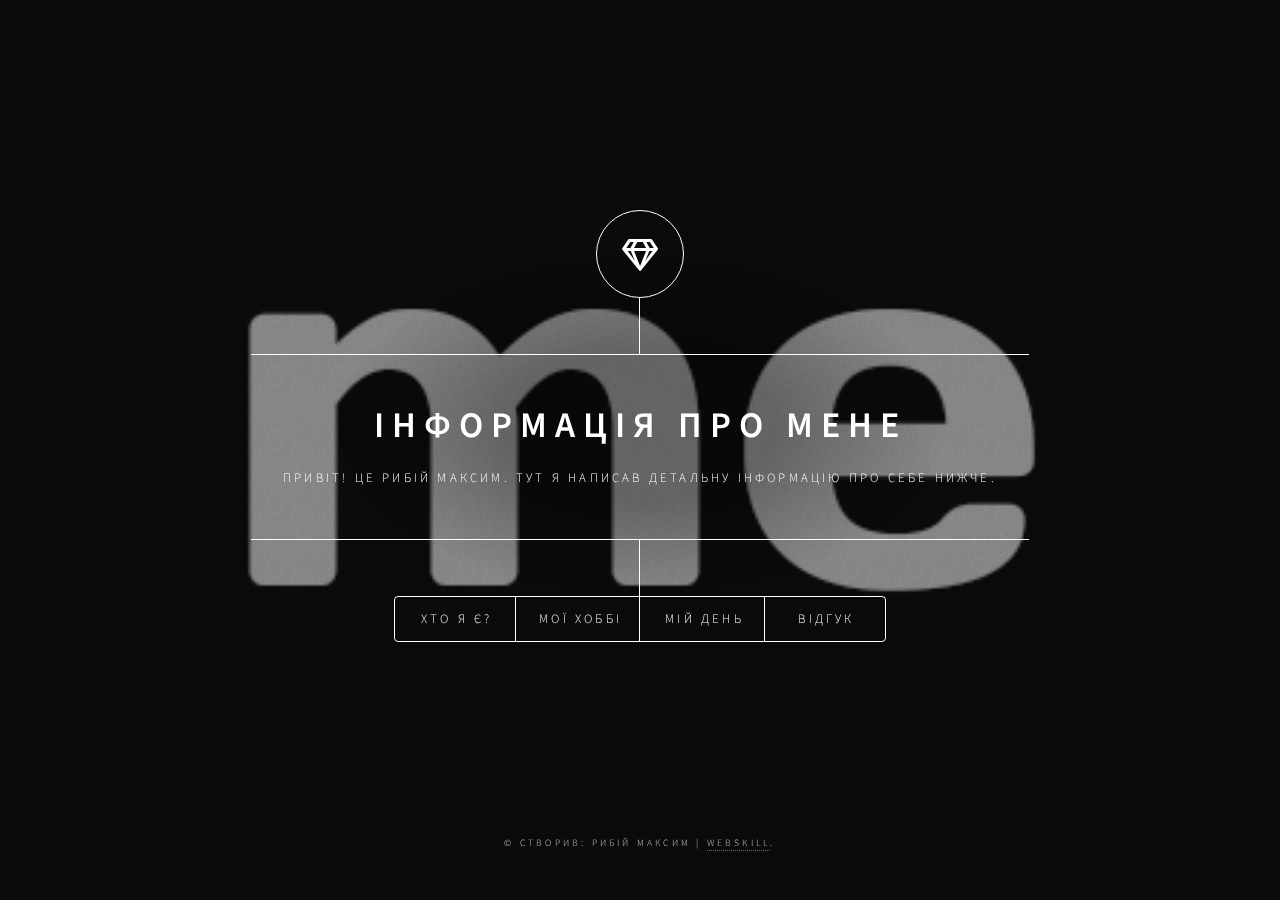
<file: index.html>
<!DOCTYPE HTML>
<!--
	Dimension by HTML5 UP
	html5up.net | @ajlkn
	Free for personal and commercial use under the CCA 3.0 license (html5up.net/license)
-->
<html>
	<head>
		<title>Who am I?</title>
		<meta charset="utf-8" />
		<meta name="viewport" content="width=device-width, initial-scale=1, user-scalable=no" />
		<link rel="stylesheet" href="assets/css/main.css" />
		<noscript><link rel="stylesheet" href="assets/css/noscript.css" /></noscript>
	</head>
	<body class="is-preload">

		<!-- Wrapper -->
			<div id="wrapper">

				<!-- Header -->
					<header id="header">
						<div class="logo">
							<span class="icon fa-gem"></span>
						</div>
						<div class="content">
							<div class="inner">
								<h1>Інформація про мене</h1>
								<p>Привіт! Це Рибій Максим. Тут я написав детальну інформацію про себе нижче.</p>
							</div>
						</div>
						<nav>
							<ul>
								<li><a href="#intro">Хто я є?</a></li>
								<li><a href="#work">Мої хоббі</a></li>
								<li><a href="#about">Мій день</a></li>
								<li><a href="#contact">Відгук</a></li>
								<!--<li><a href="#elements">Elements</a></li>-->
							</ul>
						</nav>
					</header>

				<!-- Main -->
					<div id="main">

						<!-- Intro -->
							<article id="intro">
								<h2 class="major">Хто я є?</h2>
								<span class="image main"><img src="family.jpg" alt="" /></span>
								<p>Привіт, я Максим. Моє прізвище Рибій. хоча більшість моїх друзів та знайомих називають мене Риба. Мені 13 років.</p>
								<p>Мою маму звати Оксана. Їй 35 років. У неї світле волосся та каро-зелені очі. Вона працює менеджером. Моя мама любить готувати. Мого тата звати Андрій. Йому 40 років. У нього темне волосся та голубі очі. Він працює будівельником. Мій тато любить грати в мобільні ігри та рибалити. Також у мене є сестра. Її звати Яна. Їй 9 років. У неї темне волосся та голубі очі, як у мого тата. Моя сестра любить малювати. Ще у мене є кішка. Її звати Асті. Їй 7 місяців. Вона любить бавитися і без кінця їсти.</p>
							</article>

						<!-- Work -->
							<article id="work">
								<h2 class="major">Мої хоббі</h2>
								<span class="image main"><img src="hobby.jpg" alt="" /></span>
								<p>Я переважно люблю грати в футбол. Також грати в комп'ютерні ігри. Ще я люблю рибалити, як мій тато.</p>
								<p>Я граю в футбол зі своїми друзями. Їх звати Дмитро, Олексій, Денис, Маркіян, Остап  і Ілля. В комп'ютерні ігри я теж граю з друзями. Я дуже люблю рибалити. Дуже люблю їздити з татом на великі озера ловити рибу з ночівлею. Але я ще ходжу на невеличкий ставок рибалити, який називається Піщани. Влітку я люблю купатись в цьому ставку зі своїми друзями.</p>
							</article>

						<!-- About -->
							<article id="about">
								<h2 class="major">Мій день</h2>
								<span class="image main"><img src="grafic.jpg" alt="" /></span>
								<p>Мій день починається з того, що я встаю в 7:30 в школу. Я встаю, чищу зуби, снідаю і одягаюсь. в 8:00 я вихожу з хати і йду в школу. О 8:30 в моїй школі розпочинаються уроки. Кожного дня в мене по 7 уроків. З 8:30 до 15:00 я вчуся. В 15:10 я проихожу зі школи, обідаю і сідаю робити уроки. О 17:30 якщо я зробив уроки, я можу піти погулятиабо піти на футбольне поле грати в футбол. О 21:30 я повертаюся додому. З 21:30 по 23:00 я граю в комп'ютерні ігри. З 23:00 по 23:30 я граюсь в телефоні. і в"3:30 я лягаю спати.</p>
							</article>

						<!-- Contact -->
							<article id="contact">
								<h2 class="major">Напиши тут свій відгук</h2>
									<div class="fields">
										<div class="field half">
											<label for="name"></label>
											<input type="text" name="name" id="name" />
										</div>
										<div class="field half">
											<label for="email"></label>
											<p align="left">Постав оцінку моєму проекту!</p>
											<ul class="actions">
										<li><button class="button1"><img src="like.jpg" class="like"></button></li>
										<li><button class="button2"><img src="dislike.png" class="dislike"></button></li>
										</div>
										<div class="field">
											<label for="message"></label>
										</div>
									</div>
									<form method="post" action="#">
									<ul class="actions">
										<li><a href="rate.html" class="down" target="_blank"><input type="button" value="Надіслати" class="primary" /></a></li>
									</ul>
								</form>
								<ul class="icons">
									<li><a href="https://twitter.com/fomaxhsf" class="icon brands fa-twitter" target="_blank"><span class="label">Twitter</span></a></li>
									<li><a href="https://www.facebook.com/profile.php?id=100046091622826" class="icon brands fa-facebook-f" target="_blank"><span class="label">Facebook</span></a></li>
									<li><a href="https://www.instagram.com/maximka1210/" class="icon brands fa-instagram" target="_blank"><span class="label">Instagram</span></a></li>
									<li><a href="https://github.com/Maksim09112010" class="icon brands fa-github" target="_blank"><span class="label">GitHub</span></a></li>
								</ul>
							</article>

						<!-- Elements -->
							<article id="elements">
								<h2 class="major">Elements</h2>

								<section>
									<h3 class="major">Text</h3>
									<p>This is <b>bold</b> and this is <strong>strong</strong>. This is <i>italic</i> and this is <em>emphasized</em>.
									This is <sup>superscript</sup> text and this is <sub>subscript</sub> text.
									This is <u>underlined</u> and this is code: <code>for (;;) { ... }</code>. Finally, <a href="#">this is a link</a>.</p>
									<hr />
									<h2>Heading Level 2</h2>
									<h3>Heading Level 3</h3>
									<h4>Heading Level 4</h4>
									<h5>Heading Level 5</h5>
									<h6>Heading Level 6</h6>
									<hr />
									<h4>Blockquote</h4>
									<blockquote>Fringilla nisl. Donec accumsan interdum nisi, quis tincidunt felis sagittis eget tempus euismod. Vestibulum ante ipsum primis in faucibus vestibulum. Blandit adipiscing eu felis iaculis volutpat ac adipiscing accumsan faucibus. Vestibulum ante ipsum primis in faucibus lorem ipsum dolor sit amet nullam adipiscing eu felis.</blockquote>
									<h4>Preformatted</h4>
									<pre><code>i = 0;

while (!deck.isInOrder()) {
    print 'Iteration ' + i;
    deck.shuffle();
    i++;
}

print 'It took ' + i + ' iterations to sort the deck.';</code></pre>
								</section>

								<section>
									<h3 class="major">Lists</h3>

									<h4>Unordered</h4>
									<ul>
										<li>Dolor pulvinar etiam.</li>
										<li>Sagittis adipiscing.</li>
										<li>Felis enim feugiat.</li>
									</ul>

									<h4>Alternate</h4>
									<ul class="alt">
										<li>Dolor pulvinar etiam.</li>
										<li>Sagittis adipiscing.</li>
										<li>Felis enim feugiat.</li>
									</ul>

									<h4>Ordered</h4>
									<ol>
										<li>Dolor pulvinar etiam.</li>
										<li>Etiam vel felis viverra.</li>
										<li>Felis enim feugiat.</li>
										<li>Dolor pulvinar etiam.</li>
										<li>Etiam vel felis lorem.</li>
										<li>Felis enim et feugiat.</li>
									</ol>
									<h4>Icons</h4>
									<ul class="icons">
										<li><a href="#" class="icon brands fa-twitter"><span class="label">Twitter</span></a></li>
										<li><a href="#" class="icon brands fa-facebook-f"><span class="label">Facebook</span></a></li>
										<li><a href="#" class="icon brands fa-instagram"><span class="label">Instagram</span></a></li>
										<li><a href="#" class="icon brands fa-github"><span class="label">Github</span></a></li>
									</ul>

									<h4>Actions</h4>
									<ul class="actions">
										<li><a href="#" class="button primary">Default</a></li>
										<li><a href="#" class="button">Default</a></li>
									</ul>
									<ul class="actions stacked">
										<li><a href="#" class="button primary">Default</a></li>
										<li><a href="#" class="button">Default</a></li>
									</ul>
								</section>

								<section>
									<h3 class="major">Table</h3>
									<h4>Default</h4>
									<div class="table-wrapper">
										<table>
											<thead>
												<tr>
													<th>Name</th>
													<th>Description</th>
													<th>Price</th>
												</tr>
											</thead>
											<tbody>
												<tr>
													<td>Item One</td>
													<td>Ante turpis integer aliquet porttitor.</td>
													<td>29.99</td>
												</tr>
												<tr>
													<td>Item Two</td>
													<td>Vis ac commodo adipiscing arcu aliquet.</td>
													<td>19.99</td>
												</tr>
												<tr>
													<td>Item Three</td>
													<td> Morbi faucibus arcu accumsan lorem.</td>
													<td>29.99</td>
												</tr>
												<tr>
													<td>Item Four</td>
													<td>Vitae integer tempus condimentum.</td>
													<td>19.99</td>
												</tr>
												<tr>
													<td>Item Five</td>
													<td>Ante turpis integer aliquet porttitor.</td>
													<td>29.99</td>
												</tr>
											</tbody>
											<tfoot>
												<tr>
													<td colspan="2"></td>
													<td>100.00</td>
												</tr>
											</tfoot>
										</table>
									</div>

									<h4>Alternate</h4>
									<div class="table-wrapper">
										<table class="alt">
											<thead>
												<tr>
													<th>Name</th>
													<th>Description</th>
													<th>Price</th>
												</tr>
											</thead>
											<tbody>
												<tr>
													<td>Item One</td>
													<td>Ante turpis integer aliquet porttitor.</td>
													<td>29.99</td>
												</tr>
												<tr>
													<td>Item Two</td>
													<td>Vis ac commodo adipiscing arcu aliquet.</td>
													<td>19.99</td>
												</tr>
												<tr>
													<td>Item Three</td>
													<td> Morbi faucibus arcu accumsan lorem.</td>
													<td>29.99</td>
												</tr>
												<tr>
													<td>Item Four</td>
													<td>Vitae integer tempus condimentum.</td>
													<td>19.99</td>
												</tr>
												<tr>
													<td>Item Five</td>
													<td>Ante turpis integer aliquet porttitor.</td>
													<td>29.99</td>
												</tr>
											</tbody>
											<tfoot>
												<tr>
													<td colspan="2"></td>
													<td>100.00</td>
												</tr>
											</tfoot>
										</table>
									</div>
								</section>

								<section>
									<h3 class="major">Buttons</h3>
									<ul class="actions">
										<li><a href="#" class="button primary">Primary</a></li>
										<li><a href="#" class="button">Default</a></li>
									</ul>
									<ul class="actions">
										<li><a href="#" class="button">Default</a></li>
										<li><a href="#" class="button small">Small</a></li>
									</ul>
									<ul class="actions">
										<li><a href="#" class="button primary icon solid fa-download">Icon</a></li>
										<li><a href="#" class="button icon solid fa-download">Icon</a></li>
									</ul>
									<ul class="actions">
										<li><span class="button primary disabled">Disabled</span></li>
										<li><span class="button disabled">Disabled</span></li>
									</ul>
								</section>

								<section>
									<h3 class="major">Form</h3>
									<form method="post" action="#">
										<div class="fields">
											<div class="field half">
												<label for="demo-name">Name</label>
												<input type="text" name="demo-name" id="demo-name" value="" placeholder="Jane Doe" />
											</div>
											<div class="field half">
												<label for="demo-email">Email</label>
												<input type="email" name="demo-email" id="demo-email" value="" placeholder="jane@untitled.tld" />
											</div>
											<div class="field">
												<label for="demo-category">Category</label>
												<select name="demo-category" id="demo-category">
													<option value="">-</option>
													<option value="1">Manufacturing</option>
													<option value="1">Shipping</option>
													<option value="1">Administration</option>
													<option value="1">Human Resources</option>
												</select>
											</div>
											<div class="field half">
												<input type="radio" id="demo-priority-low" name="demo-priority" checked>
												<label for="demo-priority-low">Low</label>
											</div>
											<div class="field half">
												<input type="radio" id="demo-priority-high" name="demo-priority">
												<label for="demo-priority-high">High</label>
											</div>
											<div class="field half">
												<input type="checkbox" id="demo-copy" name="demo-copy">
												<label for="demo-copy">Email me a copy</label>
											</div>
											<div class="field half">
												<input type="checkbox" id="demo-human" name="demo-human" checked>
												<label for="demo-human">Not a robot</label>
											</div>
											<div class="field">
												<label for="demo-message">Message</label>
												<textarea name="demo-message" id="demo-message" placeholder="Enter your message" rows="6"></textarea>
											</div>
										</div>
										<ul class="actions">
											<li><input type="submit" value="Send Message" class="primary" /></li>
											<li><input type="reset" value="Reset" /></li>
										</ul>
									</form>
								</section>

							</article>

					</div>

				<!-- Footer -->
					<footer id="footer">
						<p class="copyright">&copy; Створив: Рибій Максим | <a href="https://webskill.com.ua/" target="_blank">WebSkill</a>.</p>
					</footer>

			</div>

		<!-- BG -->
			<div id="bg"></div>

		<!-- Scripts -->
			<script src="assets/js/jquery.min.js"></script>
			<script src="assets/js/browser.min.js"></script>
			<script src="assets/js/breakpoints.min.js"></script>
			<script src="assets/js/util.js"></script>
			<script src="assets/js/main.js"></script>

	</body>
</html>
</file>
<file: assets/css/noscript.css>
/*
	Dimension by HTML5 UP
	html5up.net | @ajlkn
	Free for personal and commercial use under the CCA 3.0 license (html5up.net/license)
*/

/* BG */

	body.is-preload #bg:before {
		background-color: transparent;
	}

/* Header */

	body.is-preload #header {
		-moz-filter: none;
		-webkit-filter: none;
		-ms-filter: none;
		filter: none;
	}

		body.is-preload #header > * {
			opacity: 1;
		}

		body.is-preload #header .content .inner {
			max-height: none;
			padding: 3rem 2rem;
			opacity: 1;
		}

/* Main */

	#main article {
		opacity: 1;
		margin: 4rem 0 0 0;
	}
</file>
<file: assets/css/main.css>
@import url(fontawesome-all.min.css);
@import url("https://fonts.googleapis.com/css?family=Source+Sans+Pro:300italic,600italic,300,600");

/*
	Dimension by HTML5 UP
	html5up.net | @ajlkn
	Free for personal and commercial use under the CCA 3.0 license (html5up.net/license)
*/

html, body, div, span, applet, object,
iframe, h1, h2, h3, h4, h5, h6, p, blockquote,
pre, a, abbr, acronym, address, big, cite,
code, del, dfn, em, img, ins, kbd, q, s, samp,
small, strike, strong, sub, sup, tt, var, b,
u, i, center, dl, dt, dd, ol, ul, li, fieldset,
form, label, legend, table, caption, tbody,
tfoot, thead, tr, th, td, article, aside,
canvas, details, embed, figure, figcaption,
footer, header, hgroup, menu, nav, output, ruby,
section, summary, time, mark, audio, video {
	margin: 0;
	padding: 0;
	border: 0;
	font-size: 100%;
	font: inherit;
	vertical-align: baseline;}

article, aside, details, figcaption, figure,
footer, header, hgroup, menu, nav, section {
	display: block;}

body {
	line-height: 1;
	background-image: url(me.jpg);
}

ol, ul {
	list-style: none;
}

blockquote, q {
	quotes: none;
}

	blockquote:before, blockquote:after, q:before, q:after {
		content: '';
		content: none;
	}

table {
	border-collapse: collapse;
	border-spacing: 0;
}

body {
	-webkit-text-size-adjust: none;
}

mark {
	background-color: transparent;
	color: inherit;
}

input::-moz-focus-inner {
	border: 0;
	padding: 0;
}

input, select, textarea {
	-moz-appearance: none;
	-webkit-appearance: none;
	-ms-appearance: none;
	appearance: none;
}

/* Basic */

	@-ms-viewport {
		width: device-width;
	}

	@media screen and (max-width: 480px) {

		html, body {
			min-width: 320px;
		}

	}

	html {
		box-sizing: border-box;
	}

	*, *:before, *:after {
		box-sizing: inherit;
	}

	body {
		background: #1b1f22;
	}

		body.is-preload *, body.is-preload *:before, body.is-preload *:after {
			-moz-animation: none !important;
			-webkit-animation: none !important;
			-ms-animation: none !important;
			animation: none !important;
			-moz-transition: none !important;
			-webkit-transition: none !important;
			-ms-transition: none !important;
			transition: none !important;
		}

/* Type */

	html {
		font-size: 16pt;
	}

		@media screen and (max-width: 1680px) {

			html {
				font-size: 12pt;
			}

		}

		@media screen and (max-width: 736px) {

			html {
				font-size: 11pt;
			}

		}

		@media screen and (max-width: 360px) {

			html {
				font-size: 10pt;
			}

		}

	body, input, select, textarea {
		color: #ffffff;
		font-family: "Source Sans Pro", sans-serif;
		font-weight: 300;
		font-size: 1rem;
		line-height: 1.65;
	}

	a {
		-moz-transition: color 0.2s ease-in-out, background-color 0.2s ease-in-out, border-bottom-color 0.2s ease-in-out;
		-webkit-transition: color 0.2s ease-in-out, background-color 0.2s ease-in-out, border-bottom-color 0.2s ease-in-out;
		-ms-transition: color 0.2s ease-in-out, background-color 0.2s ease-in-out, border-bottom-color 0.2s ease-in-out;
		transition: color 0.2s ease-in-out, background-color 0.2s ease-in-out, border-bottom-color 0.2s ease-in-out;
		border-bottom: dotted 1px rgba(255, 255, 255, 0.5);
		text-decoration: none;
		color: inherit;
	}

		a:hover {
			border-bottom-color: transparent;
		}

	strong, b {
		color: #ffffff;
		font-weight: 600;
	}

	em, i {
		font-style: italic;
	}

	p {
		margin: 0 0 2rem 0;
	}

	h1, h2, h3, h4, h5, h6 {
		color: #ffffff;
		font-weight: 600;
		line-height: 1.5;
		margin: 0 0 1rem 0;
		text-transform: uppercase;
		letter-spacing: 0.2rem;
	}

		h1 a, h2 a, h3 a, h4 a, h5 a, h6 a {
			color: inherit;
			text-decoration: none;
		}

		h1.major, h2.major, h3.major, h4.major, h5.major, h6.major {
			border-bottom: solid 1px #ffffff;
			width: -moz-max-content;
			width: -webkit-max-content;
			width: -ms-max-content;
			width: max-content;
			padding-bottom: 0.5rem;
			margin: 0 0 2rem 0;
		}

	h1 {
		font-size: 2.25rem;
		line-height: 1.3;
		letter-spacing: 0.5rem;
	}

	h2 {
		font-size: 1.5rem;
		line-height: 1.4;
		letter-spacing: 0.5rem;
	}

	h3 {
		font-size: 1rem;
	}

	h4 {
		font-size: 0.8rem;
	}

	h5 {
		font-size: 0.7rem;
	}

	h6 {
		font-size: 0.6rem;
	}

	@media screen and (max-width: 736px) {

		h1 {
			font-size: 1.75rem;
			line-height: 1.4;
		}

		h2 {
			font-size: 1.25em;
			line-height: 1.5;
		}

	}

	sub {
		font-size: 0.8rem;
		position: relative;
		top: 0.5rem;
	}

	sup {
		font-size: 0.8rem;
		position: relative;
		top: -0.5rem;
	}

	blockquote {
		border-left: solid 4px #ffffff;
		font-style: italic;
		margin: 0 0 2rem 0;
		padding: 0.5rem 0 0.5rem 2rem;
	}

	code {
		background: rgba(255, 255, 255, 0.075);
		border-radius: 4px;
		font-family: "Courier New", monospace;
		font-size: 0.9rem;
		margin: 0 0.25rem;
		padding: 0.25rem 0.65rem;
	}

	pre {
		-webkit-overflow-scrolling: touch;
		font-family: "Courier New", monospace;
		font-size: 0.9rem;
		margin: 0 0 2rem 0;
	}

		pre code {
			display: block;
			line-height: 1.75;
			padding: 1rem 1.5rem;
			overflow-x: auto;
		}

	hr {
		border: 0;
		border-bottom: solid 1px #ffffff;
		margin: 2.75rem 0;
	}

	.align-left {
		text-align: left;
	}

	.align-center {
		text-align: center;
	}

	.align-right {
		text-align: right;
	}

/* Form */

	form {
		margin: 0 0 2rem 0;
	}

		form > :last-child {
			margin-bottom: 0;
		}

		form > .fields {
			display: -moz-flex;
			display: -webkit-flex;
			display: -ms-flex;
			display: flex;
			-moz-flex-wrap: wrap;
			-webkit-flex-wrap: wrap;
			-ms-flex-wrap: wrap;
			flex-wrap: wrap;
			width: calc(100% + 3rem);
			margin: -1.5rem 0 2rem -1.5rem;
		}

			form > .fields > .field {
				-moz-flex-grow: 0;
				-webkit-flex-grow: 0;
				-ms-flex-grow: 0;
				flex-grow: 0;
				-moz-flex-shrink: 0;
				-webkit-flex-shrink: 0;
				-ms-flex-shrink: 0;
				flex-shrink: 0;
				padding: 1.5rem 0 0 1.5rem;
				width: calc(100% - 1.5rem);
			}

				form > .fields > .field.half {
					width: calc(50% - 0.75rem);
				}

				form > .fields > .field.third {
					width: calc(100%/3 - 0.5rem);
				}

				form > .fields > .field.quarter {
					width: calc(25% - 0.375rem);
				}

		@media screen and (max-width: 480px) {

			form > .fields {
				width: calc(100% + 3rem);
				margin: -1.5rem 0 2rem -1.5rem;
			}

				form > .fields > .field {
					padding: 1.5rem 0 0 1.5rem;
					width: calc(100% - 1.5rem);
				}

					form > .fields > .field.half {
						width: calc(100% - 1.5rem);
					}

					form > .fields > .field.third {
						width: calc(100% - 1.5rem);
					}

					form > .fields > .field.quarter {
						width: calc(100% - 1.5rem);
					}

		}

	label {
		color: #ffffff;
		display: block;
		font-size: 0.8rem;
		font-weight: 300;
		letter-spacing: 0.2rem;
		line-height: 1.5;
		margin: 0 0 1rem 0;
		text-transform: uppercase;
	}

	input[type="text"],
	input[type="password"],
	input[type="email"],
	input[type="tel"],
	select,
	textarea {
		-moz-appearance: none;
		-webkit-appearance: none;
		-ms-appearance: none;
		appearance: none;
		-moz-transition: border-color 0.2s ease-in-out, box-shadow 0.2s ease-in-out, background-color 0.2s ease-in-out;
		-webkit-transition: border-color 0.2s ease-in-out, box-shadow 0.2s ease-in-out, background-color 0.2s ease-in-out;
		-ms-transition: border-color 0.2s ease-in-out, box-shadow 0.2s ease-in-out, background-color 0.2s ease-in-out;
		transition: border-color 0.2s ease-in-out, box-shadow 0.2s ease-in-out, background-color 0.2s ease-in-out;
		background-color: transparent;
		border-radius: 4px;
		border: solid 1px #ffffff;
		color: inherit;
		display: block;
		outline: 0;
		padding: 0 1rem;
		text-decoration: none;
		width: 100%;
	}

		input[type="text"]:invalid,
		input[type="password"]:invalid,
		input[type="email"]:invalid,
		input[type="tel"]:invalid,
		select:invalid,
		textarea:invalid {
			box-shadow: none;
		}

		input[type="text"]:focus,
		input[type="password"]:focus,
		input[type="email"]:focus,
		input[type="tel"]:focus,
		select:focus,
		textarea:focus {
			background: rgba(255, 255, 255, 0.075);
			border-color: #ffffff;
			box-shadow: 0 0 0 1px #ffffff;
		}

	select {
		background-image: url("data:image/svg+xml;charset=utf8,%3Csvg xmlns='http://www.w3.org/2000/svg' width='40' height='40' preserveAspectRatio='none' viewBox='0 0 40 40'%3E%3Cpath d='M9.4,12.3l10.4,10.4l10.4-10.4c0.2-0.2,0.5-0.4,0.9-0.4c0.3,0,0.6,0.1,0.9,0.4l3.3,3.3c0.2,0.2,0.4,0.5,0.4,0.9 c0,0.4-0.1,0.6-0.4,0.9L20.7,31.9c-0.2,0.2-0.5,0.4-0.9,0.4c-0.3,0-0.6-0.1-0.9-0.4L4.3,17.3c-0.2-0.2-0.4-0.5-0.4-0.9 c0-0.4,0.1-0.6,0.4-0.9l3.3-3.3c0.2-0.2,0.5-0.4,0.9-0.4S9.1,12.1,9.4,12.3z' fill='%23ffffff' /%3E%3C/svg%3E");
		background-size: 1.25rem;
		background-repeat: no-repeat;
		background-position: calc(100% - 1rem) center;
		height: 2.75rem;
		padding-right: 2.75rem;
		text-overflow: ellipsis;
	}

		select option {
			color: #ffffff;
			background: #1b1f22;
		}

		select:focus::-ms-value {
			background-color: transparent;
		}

		select::-ms-expand {
			display: none;
		}

	input[type="text"],
	input[type="password"],
	input[type="email"],
	select {
		height: 2.75rem;
	}

	textarea {
		padding: 0.75rem 1rem;
	}

	input[type="checkbox"],
	input[type="radio"] {
		-moz-appearance: none;
		-webkit-appearance: none;
		-ms-appearance: none;
		appearance: none;
		display: block;
		float: left;
		margin-right: -2rem;
		opacity: 0;
		width: 1rem;
		z-index: -1;
	}

		input[type="checkbox"] + label,
		input[type="radio"] + label {
			text-decoration: none;
			-moz-user-select: none;
			-webkit-user-select: none;
			-ms-user-select: none;
			user-select: none;
			color: #ffffff;
			cursor: pointer;
			display: inline-block;
			font-size: 0.8rem;
			font-weight: 300;
			margin: 0 0 0.5rem 0;
			padding-left: 2.65rem;
			padding-right: 0.75rem;
			position: relative;
		}

			input[type="checkbox"] + label:before,
			input[type="radio"] + label:before {
				-moz-osx-font-smoothing: grayscale;
				-webkit-font-smoothing: antialiased;
				display: inline-block;
				font-style: normal;
				font-variant: normal;
				text-rendering: auto;
				line-height: 1;
				text-transform: none !important;
				font-family: 'Font Awesome 5 Free';
				font-weight: 900;
			}

			input[type="checkbox"] + label:before,
			input[type="radio"] + label:before {
				-moz-transition: border-color 0.2s ease-in-out, box-shadow 0.2s ease-in-out, background-color 0.2s ease-in-out;
				-webkit-transition: border-color 0.2s ease-in-out, box-shadow 0.2s ease-in-out, background-color 0.2s ease-in-out;
				-ms-transition: border-color 0.2s ease-in-out, box-shadow 0.2s ease-in-out, background-color 0.2s ease-in-out;
				transition: border-color 0.2s ease-in-out, box-shadow 0.2s ease-in-out, background-color 0.2s ease-in-out;
				border-radius: 4px;
				border: solid 1px #ffffff;
				content: '';
				display: inline-block;
				height: 1.65rem;
				left: 0;
				line-height: 1.65rem;
				position: absolute;
				text-align: center;
				top: -0.15rem;
				width: 1.65rem;
			}

		input[type="checkbox"]:checked + label:before,
		input[type="radio"]:checked + label:before {
			background: #ffffff !important;
			border-color: #ffffff !important;
			color: #1b1f22;
			content: '\f00c';
		}

		input[type="checkbox"]:focus + label:before,
		input[type="radio"]:focus + label:before {
			background: rgba(255, 255, 255, 0.075);
			border-color: #ffffff;
			box-shadow: 0 0 0 1px #ffffff;
		}

	input[type="checkbox"] + label:before {
		border-radius: 4px;
	}

	input[type="radio"] + label:before {
		border-radius: 100%;
	}

	::-webkit-input-placeholder {
		color: rgba(255, 255, 255, 0.5) !important;
		opacity: 1.0;
	}

	:-moz-placeholder {
		color: rgba(255, 255, 255, 0.5) !important;
		opacity: 1.0;
	}

	::-moz-placeholder {
		color: rgba(255, 255, 255, 0.5) !important;
		opacity: 1.0;
	}

	:-ms-input-placeholder {
		color: rgba(255, 255, 255, 0.5) !important;
		opacity: 1.0;
	}

	.formerize-placeholder {
		color: rgba(255, 255, 255, 0.5) !important;
		opacity: 1.0;
	}

/* Box */

	.box {
		border-radius: 4px;
		border: solid 1px #ffffff;
		margin-bottom: 2rem;
		padding: 1.5em;
	}

		.box > :last-child,
		.box > :last-child > :last-child,
		.box > :last-child > :last-child > :last-child {
			margin-bottom: 0;
		}

		.box.alt {
			border: 0;
			border-radius: 0;
			padding: 0;
		}

/* Icon */

	.icon {
		text-decoration: none;
		border-bottom: none;
		position: relative;
	}

		.icon:before {
			-moz-osx-font-smoothing: grayscale;
			-webkit-font-smoothing: antialiased;
			display: inline-block;
			font-style: normal;
			font-variant: normal;
			text-rendering: auto;
			line-height: 1;
			text-transform: none !important;
			font-family: 'Font Awesome 5 Free';
			font-weight: 400;
		}

		.icon > .label {
			display: none;
		}

		.icon:before {
			line-height: inherit;
		}

		.icon.solid:before {
			font-weight: 900;
		}

		.icon.brands:before {
			font-family: 'Font Awesome 5 Brands';
		}

/* Image */

	.image {
		border-radius: 4px;
		border: 0;
		display: inline-block;
		position: relative;
	}

		.image:before {
			pointer-events: none;
			background-image: url("../../images/overlay.png");
			background-color: rgba(19, 21, 25, 0.5);
			border-radius: 4px;
			content: '';
			display: block;
			height: 100%;
			left: 0;
			opacity: 0.5;
			position: absolute;
			top: 0;
			width: 100%;
		}

		.image img {
			border-radius: 4px;
			display: block;
		}

		.image.left, .image.right {
			max-width: 40%;
		}

			.image.left img, .image.right img {
				width: 100%;
			}

		.image.left {
			float: left;
			padding: 0 1.5em 1em 0;
			top: 0.25em;
		}

		.image.right {
			float: right;
			padding: 0 0 1em 1.5em;
			top: 0.25em;
		}

		.image.fit {
			display: block;
			margin: 0 0 2rem 0;
			width: 100%;
		}

			.image.fit img {
				width: 100%;
			}

		.image.main {
			display: block;
			margin: 2.5rem 0;
			width: 100%;
		}

			.image.main img {
				width: 100%;
			}

		@media screen and (max-width: 736px) {

			.image.main {
				margin: 2rem 0;
			}

		}

		@media screen and (max-width: 480px) {

			.image.main {
				margin: 1.5rem 0;
			}

		}

/* List */

	ol {
		list-style: decimal;
		margin: 0 0 2rem 0;
		padding-left: 1.25em;
	}

		ol li {
			padding-left: 0.25em;
		}

	ul {
		list-style: disc;
		margin: 0 0 2rem 0;
		padding-left: 1em;
	}

		ul li {
			padding-left: 0.5em;
		}

		ul.alt {
			list-style: none;
			padding-left: 0;
		}

			ul.alt li {
				border-top: solid 1px #ffffff;
				padding: 0.5em 0;
			}

				ul.alt li:first-child {
					border-top: 0;
					padding-top: 0;
				}

	dl {
		margin: 0 0 2rem 0;
	}

		dl dt {
			display: block;
			font-weight: 600;
			margin: 0 0 1rem 0;
		}

		dl dd {
			margin-left: 2rem;
		}

/* Actions */

	ul.actions {
		display: -moz-flex;
		display: -webkit-flex;
		display: -ms-flex;
		display: flex;
		cursor: default;
		list-style: none;
		margin-left: -1rem;
		padding-left: 0;
	}

		ul.actions li {
			padding: 0 0 0 1rem;
			vertical-align: middle;
		}

		ul.actions.special {
			-moz-justify-content: center;
			-webkit-justify-content: center;
			-ms-justify-content: center;
			justify-content: center;
			width: 100%;
			margin-left: 0;
		}

			ul.actions.special li:first-child {
				padding-left: 0;
			}

		ul.actions.stacked {
			-moz-flex-direction: column;
			-webkit-flex-direction: column;
			-ms-flex-direction: column;
			flex-direction: column;
			margin-left: 0;
		}

			ul.actions.stacked li {
				padding: 1.3rem 0 0 0;
			}

				ul.actions.stacked li:first-child {
					padding-top: 0;
				}

		ul.actions.fit {
			width: calc(100% + 1rem);
		}

			ul.actions.fit li {
				-moz-flex-grow: 1;
				-webkit-flex-grow: 1;
				-ms-flex-grow: 1;
				flex-grow: 1;
				-moz-flex-shrink: 1;
				-webkit-flex-shrink: 1;
				-ms-flex-shrink: 1;
				flex-shrink: 1;
				width: 100%;
			}

				ul.actions.fit li > * {
					width: 100%;
				}

			ul.actions.fit.stacked {
				width: 100%;
			}

		@media screen and (max-width: 480px) {

			ul.actions:not(.fixed) {
				-moz-flex-direction: column;
				-webkit-flex-direction: column;
				-ms-flex-direction: column;
				flex-direction: column;
				margin-left: 0;
				width: 100% !important;
			}

				ul.actions:not(.fixed) li {
					-moz-flex-grow: 1;
					-webkit-flex-grow: 1;
					-ms-flex-grow: 1;
					flex-grow: 1;
					-moz-flex-shrink: 1;
					-webkit-flex-shrink: 1;
					-ms-flex-shrink: 1;
					flex-shrink: 1;
					padding: 1rem 0 0 0;
					text-align: center;
					width: 100%;
				}

					ul.actions:not(.fixed) li > * {
						width: 100%;
					}

					ul.actions:not(.fixed) li:first-child {
						padding-top: 0;
					}

					ul.actions:not(.fixed) li input[type="submit"],
					ul.actions:not(.fixed) li input[type="reset"],
					ul.actions:not(.fixed) li input[type="button"],
					ul.actions:not(.fixed) li button,
					ul.actions:not(.fixed) li .button {
						width: 100%;
					}

						ul.actions:not(.fixed) li input[type="submit"].icon:before,
						ul.actions:not(.fixed) li input[type="reset"].icon:before,
						ul.actions:not(.fixed) li input[type="button"].icon:before,
						ul.actions:not(.fixed) li button.icon:before,
						ul.actions:not(.fixed) li .button.icon:before {
							margin-left: -0.5em;
						}

		}

/* Icons */

	ul.icons {
		cursor: default;
		list-style: none;
		padding-left: 0;
	}

		ul.icons li {
			display: inline-block;
			padding: 0 0.75em 0 0;
		}

			ul.icons li:last-child {
				padding-right: 0;
			}

			ul.icons li a {
				border-radius: 100%;
				box-shadow: inset 0 0 0 1px #ffffff;
				display: inline-block;
				height: 2.25rem;
				line-height: 2.25rem;
				text-align: center;
				width: 2.25rem;
			}

				ul.icons li a:hover {
					background-color: rgba(255, 255, 255, 0.075);
				}

				ul.icons li a:active {
					background-color: rgba(255, 255, 255, 0.175);
				}

/* Table */

	.table-wrapper {
		-webkit-overflow-scrolling: touch;
		overflow-x: auto;
	}

	table {
		margin: 0 0 2rem 0;
		width: 100%;
	}

		table tbody tr {
			border: solid 1px #ffffff;
			border-left: 0;
			border-right: 0;
		}

			table tbody tr:nth-child(2n + 1) {
				background-color: rgba(255, 255, 255, 0.075);
			}

		table td {
			padding: 0.75em 0.75em;
		}

		table th {
			color: #ffffff;
			font-size: 0.9em;
			font-weight: 600;
			padding: 0 0.75em 0.75em 0.75em;
			text-align: left;
		}

		table thead {
			border-bottom: solid 2px #ffffff;
		}

		table tfoot {
			border-top: solid 2px #ffffff;
		}

		table.alt {
			border-collapse: separate;
		}

			table.alt tbody tr td {
				border: solid 1px #ffffff;
				border-left-width: 0;
				border-top-width: 0;
			}

				table.alt tbody tr td:first-child {
					border-left-width: 1px;
				}

			table.alt tbody tr:first-child td {
				border-top-width: 1px;
			}

			table.alt thead {
				border-bottom: 0;
			}

			table.alt tfoot {
				border-top: 0;
			}

/* Button */

	input[type="submit"],
	input[type="reset"],
	input[type="button"],
	button,
	.button {
		-moz-appearance: none;
		-webkit-appearance: none;
		-ms-appearance: none;
		appearance: none;
		-moz-transition: background-color 0.2s ease-in-out, color 0.2s ease-in-out;
		-webkit-transition: background-color 0.2s ease-in-out, color 0.2s ease-in-out;
		-ms-transition: background-color 0.2s ease-in-out, color 0.2s ease-in-out;
		transition: background-color 0.2s ease-in-out, color 0.2s ease-in-out;
		background-color: transparent;
		border-radius: 4px;
		border: 0;
		box-shadow: inset 0 0 0 1px #ffffff;
		color: #ffffff !important;
		cursor: pointer;
		display: inline-block;
		font-size: 0.8rem;
		font-weight: 300;
		height: 2.75rem;
		letter-spacing: 0.2rem;
		line-height: 2.75rem;
		outline: 0;
		padding: 0 1.25rem 0 1.35rem;
		text-align: center;
		text-decoration: none;
		text-transform: uppercase;
		white-space: nowrap;
	}

		input[type="submit"]:hover,
		input[type="reset"]:hover,
		input[type="button"]:hover,
		button:hover,
		.button:hover {
			background-color: rgba(255, 255, 255, 0.075);
		}

		input[type="submit"]:active,
		input[type="reset"]:active,
		input[type="button"]:active,
		button:active,
		.button:active {
			background-color: rgba(255, 255, 255, 0.175);
		}

		input[type="submit"].icon:before,
		input[type="reset"].icon:before,
		input[type="button"].icon:before,
		button.icon:before,
		.button.icon:before {
			margin-right: 0.5em;
		}

		input[type="submit"].fit,
		input[type="reset"].fit,
		input[type="button"].fit,
		button.fit,
		.button.fit {
			width: 100%;
		}

		input[type="submit"].small,
		input[type="reset"].small,
		input[type="button"].small,
		button.small,
		.button.small {
			font-size: 0.6rem;
			height: 2.0625rem;
			line-height: 2.0625rem;
		}

		input[type="submit"].primary,
		input[type="reset"].primary,
		input[type="button"].primary,
		button.primary,
		.button.primary {
			background-color: #ffffff;
			color: #1b1f22 !important;
			font-weight: 600;
		}

		input[type="submit"].disabled, input[type="submit"]:disabled,
		input[type="reset"].disabled,
		input[type="reset"]:disabled,
		input[type="button"].disabled,
		input[type="button"]:disabled,
		button.disabled,
		button:disabled,
		.button.disabled,
		.button:disabled {
			pointer-events: none;
			cursor: default;
			opacity: 0.25;
		}

	input[type="submit"],
	input[type="reset"],
	input[type="button"],
	button {
		line-height: calc(2.75rem - 2px);
	}

/* BG */

	#bg {
		-moz-transform: scale(1.0);
		-webkit-transform: scale(1.0);
		-ms-transform: scale(1.0);
		transform: scale(1.0);
		-webkit-backface-visibility: hidden;
		position: fixed;
		top: 0;
		left: 0;
		width: 100%;
		height: 100vh;
		z-index: 1;
	}

		#bg:before, #bg:after {
			content: '';
			display: block;
			position: absolute;
			top: 0;
			left: 0;
			width: 100%;
			height: 100%;
		}

		#bg:before {
			-moz-transition: background-color 2.5s ease-in-out;
			-webkit-transition: background-color 2.5s ease-in-out;
			-ms-transition: background-color 2.5s ease-in-out;
			transition: background-color 2.5s ease-in-out;
			-moz-transition-delay: 0.75s;
			-webkit-transition-delay: 0.75s;
			-ms-transition-delay: 0.75s;
			transition-delay: 0.75s;
			background-image: linear-gradient(to top, rgba(19, 21, 25, 0.5), rgba(19, 21, 25, 0.5)), url("../../images/overlay.png");
			background-size: auto, 256px 256px;
			background-position: center, center;
			background-repeat: no-repeat, repeat;
			z-index: 2;
		}

		#bg:after {
			-moz-transform: scale(1.125);
			-webkit-transform: scale(1.125);
			-ms-transform: scale(1.125);
			transform: scale(1.125);
			-moz-transition: -moz-transform 0.325s ease-in-out, -moz-filter 0.325s ease-in-out;
			-webkit-transition: -webkit-transform 0.325s ease-in-out, -webkit-filter 0.325s ease-in-out;
			-ms-transition: -ms-transform 0.325s ease-in-out, -ms-filter 0.325s ease-in-out;
			transition: transform 0.325s ease-in-out, filter 0.325s ease-in-out;
			background-image: url("../../images/me.jpg");
			background-position: center;
			background-size: cover;
			background-repeat: no-repeat;
			z-index: 1;
		}

		body.is-article-visible #bg:after {
			-moz-transform: scale(1.0825);
			-webkit-transform: scale(1.0825);
			-ms-transform: scale(1.0825);
			transform: scale(1.0825);
			-moz-filter: blur(0.2rem);
			-webkit-filter: blur(0.2rem);
			-ms-filter: blur(0.2rem);
			filter: blur(0.2rem);
		}

		body.is-preload #bg:before {
			background-color: #000000;
		}

/* Wrapper */

	#wrapper {
		display: -moz-flex;
		display: -webkit-flex;
		display: -ms-flex;
		display: flex;
		-moz-flex-direction: column;
		-webkit-flex-direction: column;
		-ms-flex-direction: column;
		flex-direction: column;
		-moz-align-items: center;
		-webkit-align-items: center;
		-ms-align-items: center;
		align-items: center;
		-moz-justify-content: space-between;
		-webkit-justify-content: space-between;
		-ms-justify-content: space-between;
		justify-content: space-between;
		position: relative;
		min-height: 100vh;
		width: 100%;
		padding: 4rem 2rem;
		z-index: 3;
	}

		#wrapper:before {
			content: '';
			display: block;
		}

		@media screen and (max-width: 1680px) {

			#wrapper {
				padding: 3rem 2rem;
			}

		}

		@media screen and (max-width: 736px) {

			#wrapper {
				padding: 2rem 1rem;
			}

		}

		@media screen and (max-width: 480px) {

			#wrapper {
				padding: 1rem;
			}

		}

/* Header */

	#header {
		display: -moz-flex;
		display: -webkit-flex;
		display: -ms-flex;
		display: flex;
		-moz-flex-direction: column;
		-webkit-flex-direction: column;
		-ms-flex-direction: column;
		flex-direction: column;
		-moz-align-items: center;
		-webkit-align-items: center;
		-ms-align-items: center;
		align-items: center;
		-moz-transition: -moz-transform 0.325s ease-in-out, -moz-filter 0.325s ease-in-out, opacity 0.325s ease-in-out;
		-webkit-transition: -webkit-transform 0.325s ease-in-out, -webkit-filter 0.325s ease-in-out, opacity 0.325s ease-in-out;
		-ms-transition: -ms-transform 0.325s ease-in-out, -ms-filter 0.325s ease-in-out, opacity 0.325s ease-in-out;
		transition: transform 0.325s ease-in-out, filter 0.325s ease-in-out, opacity 0.325s ease-in-out;
		background-image: -moz-radial-gradient(rgba(0, 0, 0, 0.25) 25%, rgba(0, 0, 0, 0) 55%);
		background-image: -webkit-radial-gradient(rgba(0, 0, 0, 0.25) 25%, rgba(0, 0, 0, 0) 55%);
		background-image: -ms-radial-gradient(rgba(0, 0, 0, 0.25) 25%, rgba(0, 0, 0, 0) 55%);
		background-image: radial-gradient(rgba(0, 0, 0, 0.25) 25%, rgba(0, 0, 0, 0) 55%);
		max-width: 100%;
		text-align: center;
	}

		#header > * {
			-moz-transition: opacity 0.325s ease-in-out;
			-webkit-transition: opacity 0.325s ease-in-out;
			-ms-transition: opacity 0.325s ease-in-out;
			transition: opacity 0.325s ease-in-out;
			position: relative;
			margin-top: 3.5rem;
		}

			#header > *:before {
				content: '';
				display: block;
				position: absolute;
				top: calc(-3.5rem - 1px);
				left: calc(50% - 1px);
				width: 1px;
				height: calc(3.5rem + 1px);
				background: #ffffff;
			}

		#header > :first-child {
			margin-top: 0;
		}

			#header > :first-child:before {
				display: none;
			}

		#header .logo {
			width: 5.5rem;
			height: 5.5rem;
			line-height: 5.5rem;
			border: solid 1px #ffffff;
			border-radius: 100%;
		}

			#header .logo .icon:before {
				font-size: 2rem;
			}

		#header .content {
			border-style: solid;
			border-color: #ffffff;
			border-top-width: 1px;
			border-bottom-width: 1px;
			max-width: 100%;
		}

			#header .content .inner {
				-moz-transition: max-height 0.75s ease, padding 0.75s ease, opacity 0.325s ease-in-out;
				-webkit-transition: max-height 0.75s ease, padding 0.75s ease, opacity 0.325s ease-in-out;
				-ms-transition: max-height 0.75s ease, padding 0.75s ease, opacity 0.325s ease-in-out;
				transition: max-height 0.75s ease, padding 0.75s ease, opacity 0.325s ease-in-out;
				-moz-transition-delay: 0.25s;
				-webkit-transition-delay: 0.25s;
				-ms-transition-delay: 0.25s;
				transition-delay: 0.25s;
				padding: 3rem 2rem;
				max-height: 40rem;
				overflow: hidden;
			}

				#header .content .inner > :last-child {
					margin-bottom: 0;
				}

			#header .content p {
				text-transform: uppercase;
				letter-spacing: 0.2rem;
				font-size: 0.8rem;
				line-height: 2;
			}

		#header nav ul {
			display: -moz-flex;
			display: -webkit-flex;
			display: -ms-flex;
			display: flex;
			margin-bottom: 0;
			list-style: none;
			padding-left: 0;
			border: solid 1px #ffffff;
			border-radius: 4px;
		}

			#header nav ul li {
				padding-left: 0;
				border-left: solid 1px #ffffff;
			}

				#header nav ul li:first-child {
					border-left: 0;
				}

				#header nav ul li a {
					display: block;
					min-width: 7.5rem;
					height: 2.75rem;
					line-height: 2.75rem;
					padding: 0 1.25rem 0 1.45rem;
					text-transform: uppercase;
					letter-spacing: 0.2rem;
					font-size: 0.8rem;
					border-bottom: 0;
				}

					#header nav ul li a:hover {
						background-color: rgba(255, 255, 255, 0.075);
					}

					#header nav ul li a:active {
						background-color: rgba(255, 255, 255, 0.175);
					}

		#header nav.use-middle:after {
			content: '';
			display: block;
			position: absolute;
			top: 0;
			left: calc(50% - 1px);
			width: 1px;
			height: 100%;
			background: #ffffff;
		}

		#header nav.use-middle ul li.is-middle {
			border-left: 0;
		}

		body.is-article-visible #header {
			-moz-transform: scale(0.95);
			-webkit-transform: scale(0.95);
			-ms-transform: scale(0.95);
			transform: scale(0.95);
			-moz-filter: blur(0.1rem);
			-webkit-filter: blur(0.1rem);
			-ms-filter: blur(0.1rem);
			filter: blur(0.1rem);
			opacity: 0;
		}

		body.is-preload #header {
			-moz-filter: blur(0.125rem);
			-webkit-filter: blur(0.125rem);
			-ms-filter: blur(0.125rem);
			filter: blur(0.125rem);
		}

			body.is-preload #header > * {
				opacity: 0;
			}

			body.is-preload #header .content .inner {
				max-height: 0;
				padding-top: 0;
				padding-bottom: 0;
				opacity: 0;
			}

		@media screen and (max-width: 980px) {

			#header .content p br {
				display: none;
			}

		}

		@media screen and (max-width: 736px) {

			#header > * {
				margin-top: 2rem;
			}

				#header > *:before {
					top: calc(-2rem - 1px);
					height: calc(2rem + 1px);
				}

			#header .logo {
				width: 4.75rem;
				height: 4.75rem;
				line-height: 4.75rem;
			}

				#header .logo .icon:before {
					font-size: 1.75rem;
				}

			#header .content .inner {
				padding: 2.5rem 1rem;
			}

			#header .content p {
				line-height: 1.875;
			}

		}

		@media screen and (max-width: 480px) {

			#header {
				padding: 1.5rem 0;
			}

				#header .content .inner {
					padding: 2.5rem 0;
				}

				#header nav ul {
					-moz-flex-direction: column;
					-webkit-flex-direction: column;
					-ms-flex-direction: column;
					flex-direction: column;
					min-width: 10rem;
					max-width: 100%;
				}

					#header nav ul li {
						border-left: 0;
						border-top: solid 1px #ffffff;
					}

						#header nav ul li:first-child {
							border-top: 0;
						}

						#header nav ul li a {
							height: 3rem;
							line-height: 3rem;
							min-width: 0;
							width: 100%;
						}

				#header nav.use-middle:after {
					display: none;
				}

		}

/* Main */

	#main {
		-moz-flex-grow: 1;
		-webkit-flex-grow: 1;
		-ms-flex-grow: 1;
		flex-grow: 1;
		-moz-flex-shrink: 1;
		-webkit-flex-shrink: 1;
		-ms-flex-shrink: 1;
		flex-shrink: 1;
		display: -moz-flex;
		display: -webkit-flex;
		display: -ms-flex;
		display: flex;
		-moz-align-items: center;
		-webkit-align-items: center;
		-ms-align-items: center;
		align-items: center;
		-moz-justify-content: center;
		-webkit-justify-content: center;
		-ms-justify-content: center;
		justify-content: center;
		-moz-flex-direction: column;
		-webkit-flex-direction: column;
		-ms-flex-direction: column;
		flex-direction: column;
		position: relative;
		max-width: 100%;
		z-index: 3;
	}

		#main article {
			-moz-transform: translateY(0.25rem);
			-webkit-transform: translateY(0.25rem);
			-ms-transform: translateY(0.25rem);
			transform: translateY(0.25rem);
			-moz-transition: opacity 0.325s ease-in-out, -moz-transform 0.325s ease-in-out;
			-webkit-transition: opacity 0.325s ease-in-out, -webkit-transform 0.325s ease-in-out;
			-ms-transition: opacity 0.325s ease-in-out, -ms-transform 0.325s ease-in-out;
			transition: opacity 0.325s ease-in-out, transform 0.325s ease-in-out;
			padding: 4.5rem 2.5rem 1.5rem 2.5rem ;
			position: relative;
			width: 40rem;
			max-width: 100%;
			background-color: rgba(27, 31, 34, 0.85);
			border-radius: 4px;
			opacity: 0;
		}

			#main article.active {
				-moz-transform: translateY(0);
				-webkit-transform: translateY(0);
				-ms-transform: translateY(0);
				transform: translateY(0);
				opacity: 1;
				animation: act 15s;
			}

			#main article .close {
				display: block;
				position: absolute;
				top: 0;
				right: 0;
				width: 4rem;
				height: 4rem;
				cursor: pointer;
				text-indent: 4rem;
				overflow: hidden;
				white-space: nowrap;
			}

				#main article .close:before {
					-moz-transition: background-color 0.2s ease-in-out;
					-webkit-transition: background-color 0.2s ease-in-out;
					-ms-transition: background-color 0.2s ease-in-out;
					transition: background-color 0.2s ease-in-out;
					content: '';
					display: block;
					position: absolute;
					top: 0.75rem;
					left: 0.75rem;
					width: 2.5rem;
					height: 2.5rem;
					border-radius: 100%;
					background-position: center;
					background-image: url(me.jpg);
					background-size: 20px 20px;
					background-repeat: no-repeat;
				}

				#main article .close:hover:before {
					background-color: rgba(255, 255, 255, 0.075);
					background-image: url(back-red.png);
				}
				#main article .close:before {
					background-image: url(back.png);
				}
				
				#main article .close:active:before {
					background-color: rgba(255, 255, 255, 0.175);
					
				}

		@media screen and (max-width: 736px) {

			#main article {
				padding: 3.5rem 2rem 0.5rem 2rem ;
			}

				#main article .close:before {
					top: 0.875rem;
					left: 0.875rem;
					width: 2.25rem;
					height: 2.25rem;
					background-size: 14px 14px;
					background-image: url(back.png);
				}

		}

		@media screen and (max-width: 480px) {

			#main article {
				padding: 3rem 1.5rem 0.5rem 1.5rem ;
			}

		}

/* Footer */

	#footer {
		-moz-transition: -moz-transform 0.325s ease-in-out, -moz-filter 0.325s ease-in-out, opacity 0.325s ease-in-out;
		-webkit-transition: -webkit-transform 0.325s ease-in-out, -webkit-filter 0.325s ease-in-out, opacity 0.325s ease-in-out;
		-ms-transition: -ms-transform 0.325s ease-in-out, -ms-filter 0.325s ease-in-out, opacity 0.325s ease-in-out;
		transition: transform 0.325s ease-in-out, filter 0.325s ease-in-out, opacity 0.325s ease-in-out;
		width: 100%;
		max-width: 100%;
		margin-top: 2rem;
		text-align: center;
	}

		#footer .copyright {
			letter-spacing: 0.2rem;
			font-size: 0.6rem;
			opacity: 0.75;
			margin-bottom: 0;
			text-transform: uppercase;
		}

		body.is-article-visible #footer {
			-moz-transform: scale(0.95);
			-webkit-transform: scale(0.95);
			-ms-transform: scale(0.95);
			transform: scale(0.95);
			-moz-filter: blur(0.1rem);
			-webkit-filter: blur(0.1rem);
			-ms-filter: blur(0.1rem);
			filter: blur(0.1rem);
			opacity: 0;
		}

		body.is-preload #footer {
			opacity: 0;
		}
		.like{
			width: 60px;
			height: 58px;
			border-radius: 5px;
		}
		.dislike{
			width: 60px;
			height: 58px;
			border-radius: 5px;
		}
		.down{
			text-decoration: none;
		}
		.button1{
		}
		.button2{
		}
		.button1:focus{
			background-color: green;
		}
		.button2:focus{
			background-color: red;
		}
		@keyframes act{
		15%	{transform: rotate(-5deg)}
		30% {transform: rotate(5deg)}
		40% {transform: rotate(0deg)}
		50% {transform: translate(50px)}
		75% {transform: translate(-1500px)}
		85% {transform: translate(1500px)}
		}
</file>
